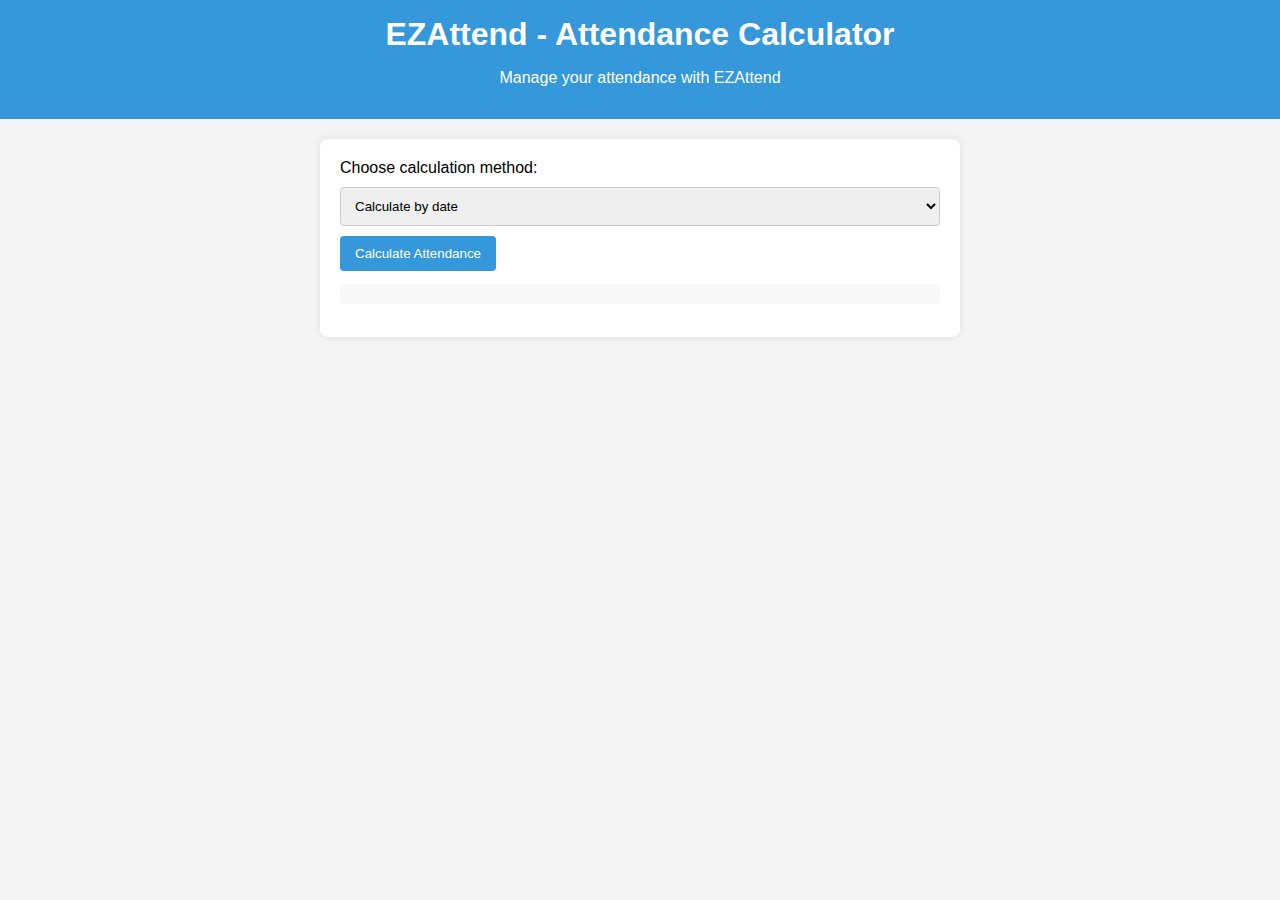
<file: index.html>
<!DOCTYPE html>
<html lang="en">
<head>
    <meta charset="UTF-8">
    <meta name="viewport" content="width=device-width, initial-scale=1.0">
    <title>EZAttend - Attendance Calculator</title>
    <link rel="stylesheet" href="styles.css">
</head>
<body>
    <header>
        <h1>EZAttend - Attendance Calculator</h1>
        <p>Manage your attendance with EZAttend</p>
    </header>

    <div class="calculator-section">
        <label for="calculationMethod">Choose calculation method:</label>
        <select id="calculationMethod" onchange="toggleInputs()">
            <option value="1">Calculate by date</option>
            <option value="2">Calculate by number of lectures</option>
        </select>

        <div id="dateInputFields" style="display: none;">
            <label for="startDate">Enter the start date:</label>
            <input type="date" id="startDate" name="startDate">

            <label for="endDate">Enter the end date:</label>
            <input type="date" id="endDate" name="endDate">
        </div>

        <div id="lecturesInputFields" style="display: none;">
            <label for="totalLectures">Enter the total number of lectures:</label>
            <input type="text" id="totalLectures" name="totalLectures" placeholder="Enter Here">

            <label for="lecturesAttended">Enter the number of lectures attended:</label>
            <input type="text" id="lecturesAttended" name="lecturesAttended" placeholder="Enter Here">

            <label for="percentage">Enter the minimum attendance percentage:</label>
            <input type="text" id="percentage" name="percentage" placeholder="Enter Here">
        </div>

        <button onclick="calculateAttendance()">Calculate Attendance</button>

        <pre id="resultArea"></pre>
    </div>

    <script src="script.js"></script>
</body>
</html>
</file>
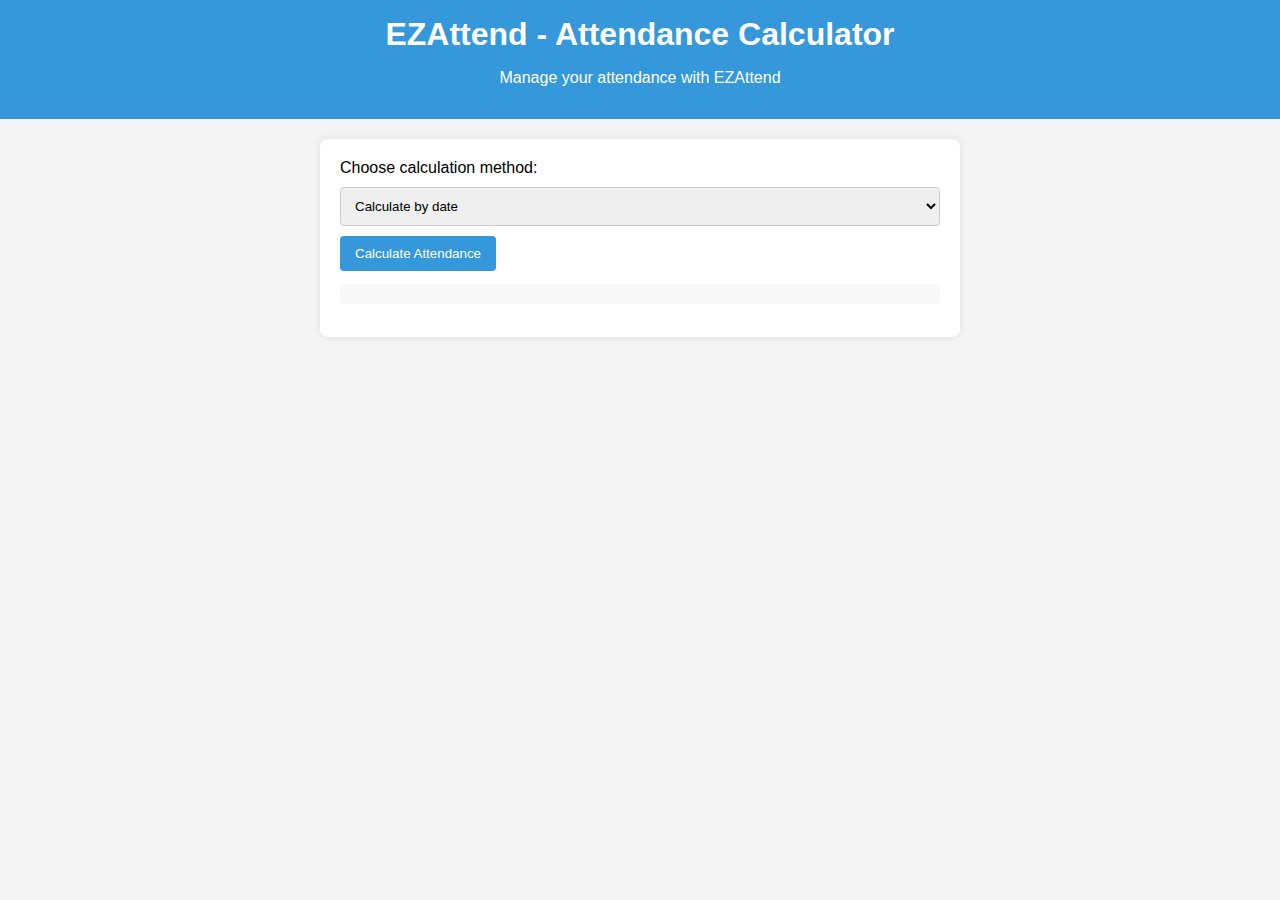
<file: EZAttendance.html>
<!DOCTYPE html>
<html lang="en">
<head>
    <meta charset="UTF-8">
    <meta name="viewport" content="width=device-width, initial-scale=1.0">
    <title>EZAttend - Attendance Calculator</title>
    <style>
        body {
            font-family: 'Arial', sans-serif;
            margin: 0;
            padding: 0;
            background-color: #f5f5f5;
        }

        header {
            background-color: #3498db;
            color: #ffffff;
            text-align: center;
            padding: 1em 0;
        }

        h1 {
            margin: 0;
            font-size: 2em;
        }

        .calculator-section {
            max-width: 600px;
            margin: 20px auto;
            background-color: #ffffff;
            padding: 20px;
            box-shadow: 0 0 10px rgba(0, 0, 0, 0.1);
            border-radius: 8px;
        }

        input, select {
            width: 100%;
            padding: 10px;
            margin: 10px 0;
            box-sizing: border-box;
            border: 1px solid #ccc;
            border-radius: 4px;
        }

        button {
            background-color: #3498db;
            color: #ffffff;
            padding: 10px 15px;
            border: none;
            border-radius: 4px;
            cursor: pointer;
        }

        pre {
            background-color: #f8f8f8;
            padding: 10px;
            border-radius: 4px;
            overflow-x: auto;
        }
    </style>
</head>
<body>
    <header>
        <h1>EZAttend - Attendance Calculator</h1>
        <p>Manage your attendance with EZAttend</p>
    </header>

    <div class="calculator-section">
        <label for="calculationMethod">Choose calculation method:</label>
        <select id="calculationMethod" onchange="toggleInputs()">
            <option value="1">Calculate by date</option>
            <option value="2">Calculate by number of lectures</option>
        </select>

        <div id="dateInputFields" style="display: none;">
            <label for="startDate">Enter the start date:</label>
            <input type="date" id="startDate" name="startDate">

            <label for="endDate">Enter the end date:</label>
            <input type="date" id="endDate" name="endDate">
        </div>

        <div id="lecturesInputFields" style="display: none;">
            <label for="totalLectures">Enter the total number of lectures:</label>
            <input type="text" id="totalLectures" name="totalLectures" placeholder="Enter Here">

            <label for="lecturesAttended">Enter the number of lectures attended:</label>
            <input type="text" id="lecturesAttended" name="lecturesAttended" placeholder="Enter Here">

            <label for="percentage">Enter the minimum attendance percentage:</label>
            <input type="text" id="percentage" name="percentage" placeholder="Enter Here">
        </div>

        <button onclick="calculateAttendance()">Calculate Attendance</button>

        <pre id="resultArea"></pre>
    </div>

    <script>
        function toggleInputs() {
            const calculationMethod = document.getElementById('calculationMethod').value;
            const dateInputs = document.getElementById('dateInputFields');
            const lecturesInputs = document.getElementById('lecturesInputFields');

            if (calculationMethod === '1') {
                dateInputs.style.display = 'block';
                lecturesInputs.style.display = 'none';
            } else {
                dateInputs.style.display = 'none';
                lecturesInputs.style.display = 'block';
            }
        }

        function calculateAttendance() {
            const calculationMethod = document.getElementById('calculationMethod').value;
            const resultArea = document.getElementById('resultArea');
            resultArea.textContent = ''; // Clear previous results

            if (calculationMethod === '1') {
                const n = parseInt(prompt('Enter total number of days:'), 10);
                const l = parseInt(prompt('Enter number of lectures each day:'), 10);
                const min = parseInt(prompt('Enter minimum attendance required:'), 10);

                const miss = n * l;

                const ap = parseInt(prompt('Enter total lectures attended in the past:'), 10);
                const lp = parseInt(prompt('Enter total lectures happened in the past:'), 10);

                const attend1 = (ap / lp) * 100;
                const upt = miss + lp;
                const attend = (ap / upt) * 100;

                alert(`Your earlier attendance was ${attend1.toFixed(2)}%\nYour future attendance will be ${attend.toFixed(2)}%`);

                if (attend >= min) {
                    const bunk1 = Math.round(Math.abs((ap / min) * 100 - upt));
                    alert(`Congrats!! Your attendance is above the minimum required percentage.\nYou can skip below number of lectures to maintain the minimum percentage: ${bunk1}`);
                } else {
                    const bunk = Math.round(Math.abs((100 * ap - min * upt) / (min - 100)));
                    alert(`Uhh-Ohh!! Your attendance is below the minimum attendance required.\nYou have to attend below number of classes to maintain the minimum required percentage: ${bunk}`);
                }
            } else {
                // Calculate by number of lectures
                const totalLectures = parseInt(document.getElementById('totalLectures').value) || 0;
                const lecturesAttended = parseInt(document.getElementById('lecturesAttended').value) || 0;
                const percentage = parseInt(document.getElementById('percentage').value) || 75;

                // Placeholder for demonstration purposes
                const present = lecturesAttended;
                const total = totalLectures;

                if (present <= 0 || total <= 0 || present > total) {
                    return (resultArea.innerText = "Please Enter correct values");
                }

                if (present / total >= percentage / 100) {
                    const daysAvailableToBunk = daysToBunk(present, total, percentage);
                    return (resultArea.innerHTML = daysToBunkText(
                        daysAvailableToBunk,
                        present,
                        total
                    ));
                }

                const attendanceNeeded = reqAttendance(present, total, percentage);
                return (resultArea.innerHTML = daysToAttendClassText(
                    attendanceNeeded,
                    present,
                    total,
                    percentage
                ));
            }
        }

        const reqAttendance = (present, total, percentage) => {
            return Math.ceil((percentage * total - 100 * present) / (100 - percentage));
        };

        const daysToBunk = (present, total, percentage) => {
            return Math.floor((100 * present - percentage * total) / percentage);
        };

        const daysToBunkText = (daysAvailableToBunk, present, total) =>
            `You can leave <strong>${daysAvailableToBunk}</strong> more lectures.<br>Current Attendance: <strong>${present}/${total}</strong> -> <strong>${(
                (present / total) *
                100
            ).toFixed(2)}%</strong><br>Attendance After leaving: <strong>${present}/${
                daysAvailableToBunk + total
            }</strong> -> <strong>${(
                (present / (daysAvailableToBunk + total)) *
                100
            ).toFixed(2)}%</strong>`;

        const daysToAttendClassText = (attendanceNeeded, present, total, percentage) =>
            `You need to attend <strong>${attendanceNeeded}</strong> more classes to attain ${percentage}% attendance<br>Current Attendance: <strong>${present}/${total}</strong> ->  <strong>${(
                (present / total) *
                100
            ).toFixed(2)}%</strong><br>Attendance Required: <strong>${
                attendanceNeeded + present
            }/${attendanceNeeded + total}</strong> -> <strong>${(
                ((attendanceNeeded + present) / (attendanceNeeded + total)) *
                100
            ).toFixed(2)}%</strong>`;
    </script>
</body>
</html>
</file>
<file: styles.css>
body {
    font-family: 'Arial', sans-serif;
    margin: 0;
    padding: 0;
    background-color: #f5f5f5;
}

header {
    background-color: #3498db;
    color: #ffffff;
    text-align: center;
    padding: 1em 0;
}

h1 {
    margin: 0;
    font-size: 2em;
}

.calculator-section {
    max-width: 600px;
    margin: 20px auto;
    background-color: #ffffff;
    padding: 20px;
    box-shadow: 0 0 10px rgba(0, 0, 0, 0.1);
    border-radius: 8px;
}

input, select {
    width: 100%;
    padding: 10px;
    margin: 10px 0;
    box-sizing: border-box;
    border: 1px solid #ccc;
    border-radius: 4px;
}

button {
    background-color: #3498db;
    color: #ffffff;
    padding: 10px 15px;
    border: none;
    border-radius: 4px;
    cursor: pointer;
}

pre {
    background-color: #f8f8f8;
    padding: 10px;
    border-radius: 4px;
    overflow-x: auto;
}

/* Media query for responsiveness */
@media only screen and (max-width: 600px) {
    .calculator-section {
        max-width: 100%;
        margin: 10px;
        padding: 15px;
    }
}
</file>
